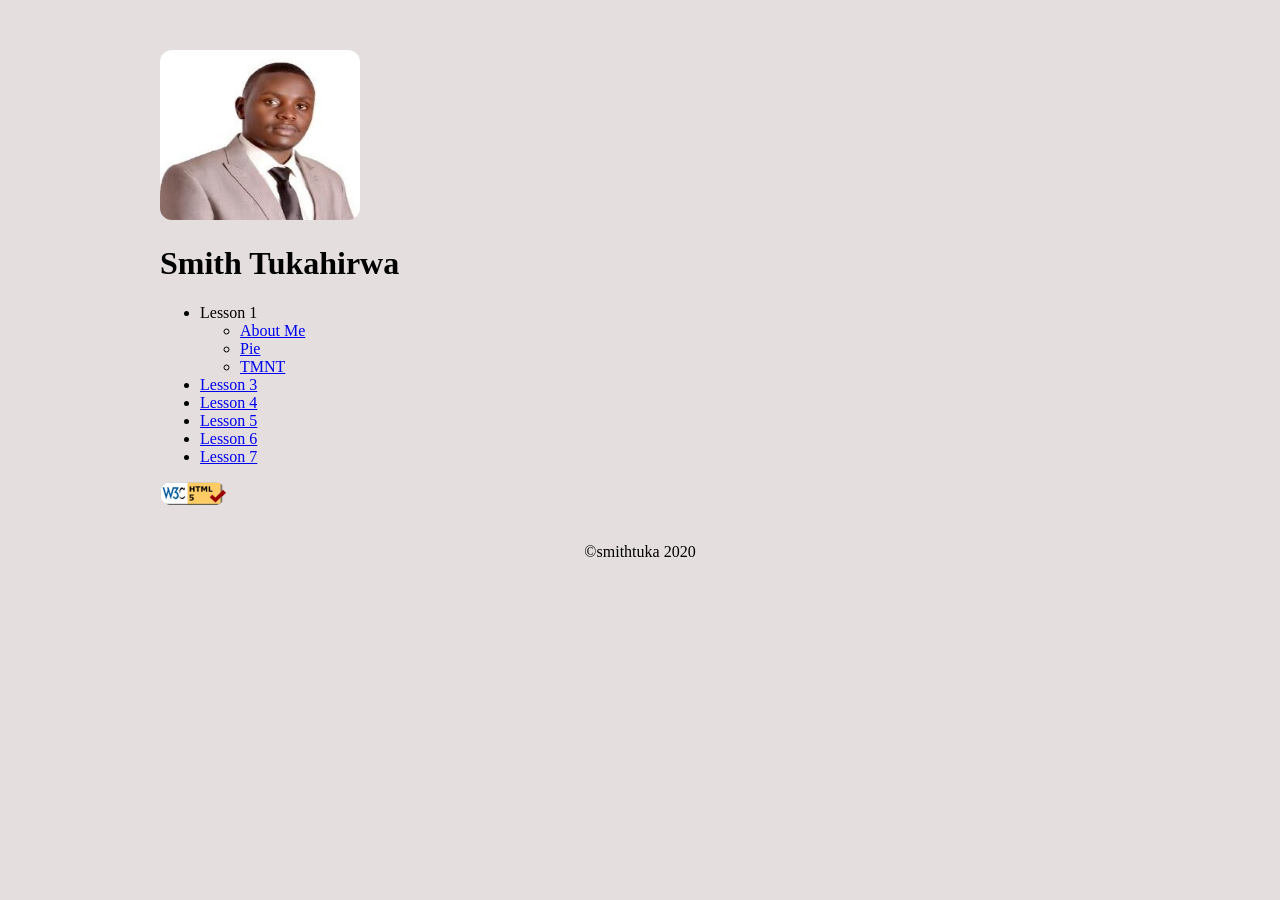
<file: Desktop/CS427/Assignments/wap/index.html>
<!DOCTYPE html>
<html lang="en"> 
    <head>
    
        <meta charset="utf-8" />
        <title>Home</title>
        <style>
            body{
                width: 75%;
                margin: auto;
                background: rgba(210, 200, 200, 0.6)
            }
            header{
                margin-top: 50px;
            }

            img{
                border-radius: 12px;
            }

            footer{
                text-align: center;
                font-family: Verdana, Geneva, Tahoma, "sans-serif";
            }

        </style>

    </head>
    <body>
        <header></header>
        <img src ="images/Smith.png" alt = "author - Smith" width = 200 height = 170 />
        <h1> Smith Tukahirwa</h1>
        <ul>
            <li> Lesson 1 
                        <ul>
                            <li> <a href="https://smithtuka.github.io/wap/ass2/aboutme.html">About Me</a> </li>
                            <li> <a href="https://smithtuka.github.io/wap/ass2/pie.html">Pie</a> </li>
                            <li> <a href="https://smithtuka.github.io/wap/ass3/tmnt.html">TMNT </a> </li>
                        </ul>
            </li>
    
            <li>  <a href="https://smithtuka.github.io/wap/ass3/tmnt.html">Lesson 3 </a> </li>

            <li>  <a href="https://smithtuka.github.io/wap/ass4/shop.html">Lesson 4</a> </li>
            <li> <a href="https://smithtuka.github.io/wap/ass5">Lesson 5</a> </li>
            <li> <a href="https://smithtuka.github.io/wap/ass6">Lesson 6</a> </li>
            <li> <a href="https://smithtuka.github.io/wap/ass7">Lesson 7</a> </li>

        </ul>

        <p> 
            <a href="https://validator.w3.org/check/referer"> 
            <img src="images/html5_validator.png" alt="Validate" /> 
            </a>
        </p>
        
        <br/>
     <footer> &copy;smithtuka 2020 </footer>
    </body>

</html>
</file>
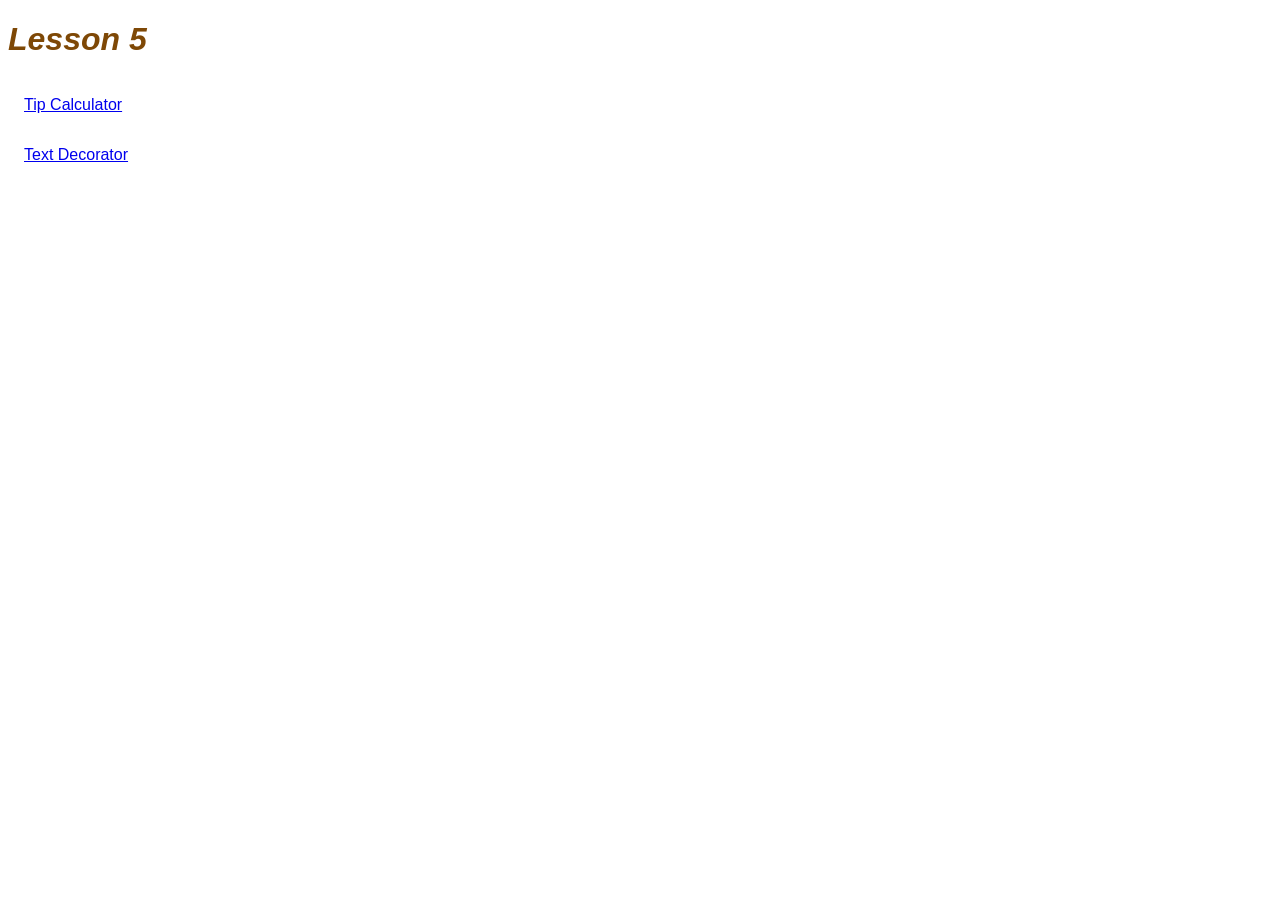
<file: Desktop/CS427/Assignments/wap/ass5/index.html>
<!DOCTYPE html>
<html><head>
		<title>Lesson 5</title>
		<link href="quick.css" type="text/css" rel="stylesheet">
		
	</head>

	<body>
        <div class ="container"></div>
		<h1>Lesson 5</h1>
		
		
			<p>
                <a href="calc.html" id="calc">Tip Calculator</a> 
                <a href="decoratemytext.html" id="decorator">Text Decorator</a> <br />
            </p>
		</div>

	
		
	

</body></html>
</file>
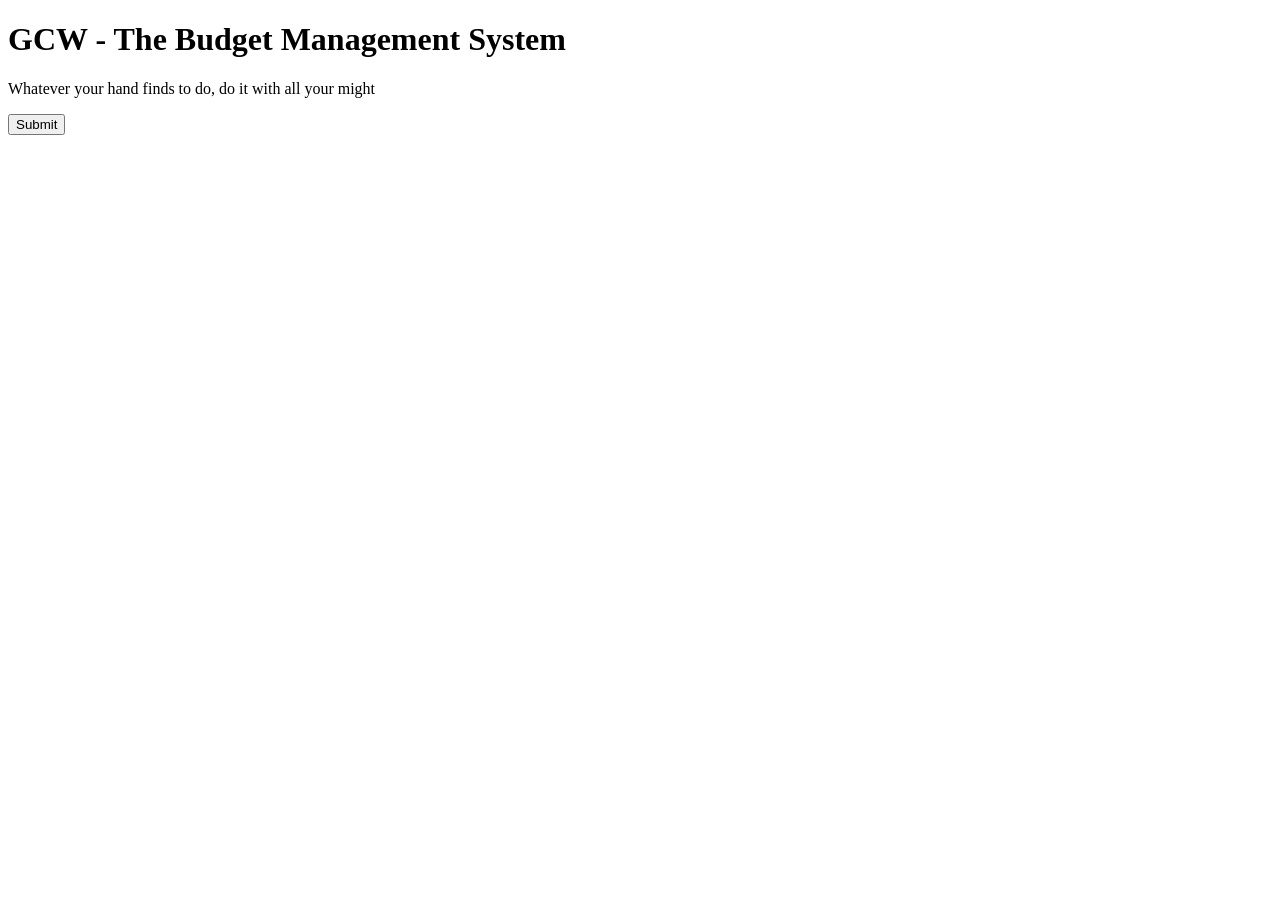
<file: Documents/Projects/req/src/main/resources/static/index.html>
<!Doctype html>
<html>

<head>
    <meta charset="utf-8">
    <title> BMS </title>
</head>
<body>
<h1> GCW - The Budget Management System </h1>

<p> Whatever your hand finds to do, do it with all your might </p>

<form action ="/addresses?page=1&size=1" method="get" >
    <input type="submit" value="Submit" />
</form>

</body>
</html>
</file>
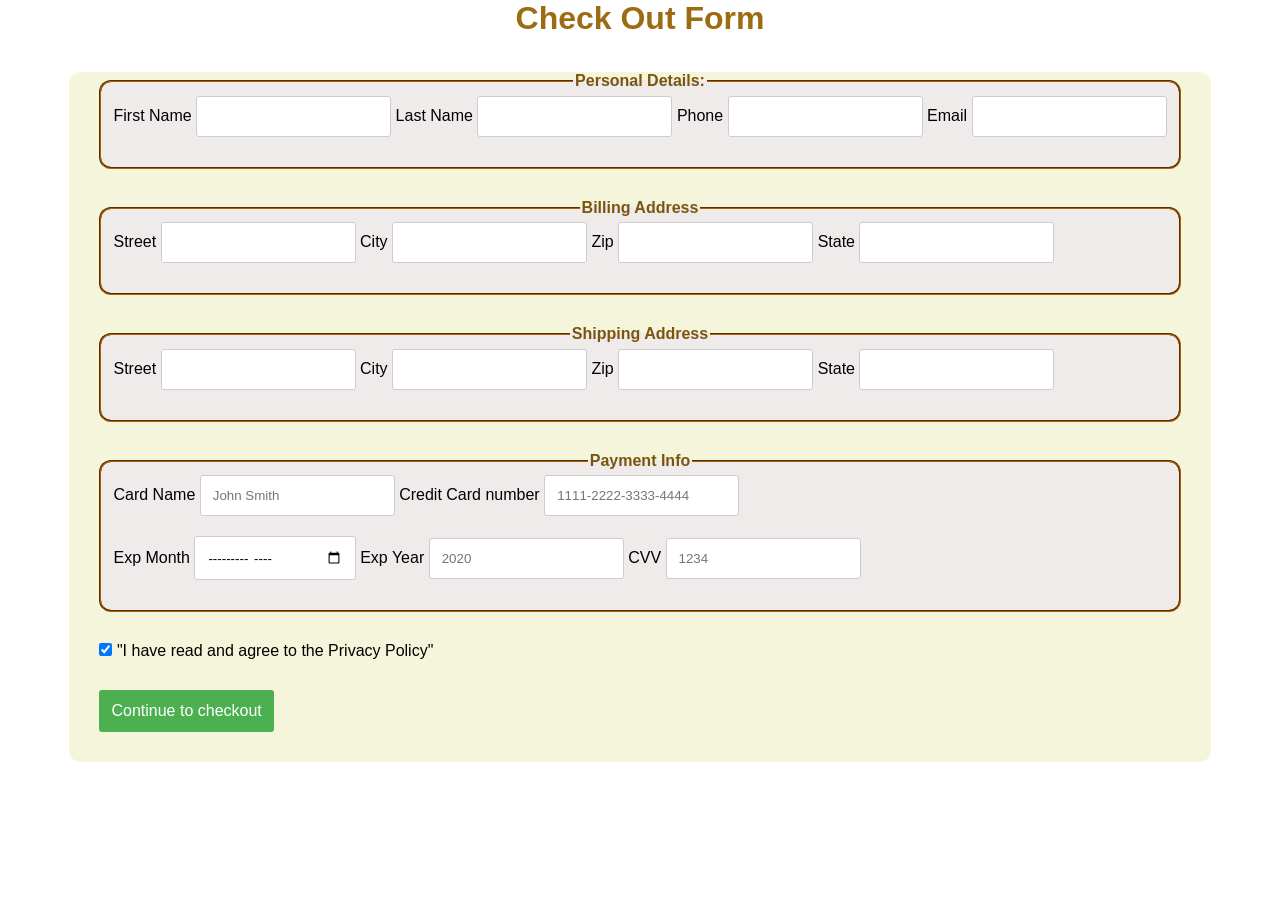
<file: Desktop/CS427/Assignments/wap/ass4/shop.html>
<!DOCTYPE html>
<html lang ="en">
  <head>
    <meta charset="utf-8">
    <title>User</title>

    <link href="cart.css" type="text/css"  rel="stylesheet" />
    
    <!-- Personal details
    Billing Address
    Shipping Address
    Payment Info
    Checkbox for agreement (and some agreement text). -->
   
  </head>
  
  <body>
      <header> <h1> Check Out Form </h1> </header>
      <div class= "container">
          <form method="POST" validate >
              <fieldset class="pdetails">
                  <legend> Personal Details:</legend>
                  <label for="fName"> First Name</label>
                  <input type="text" name="fName" id ="fName" required/>
                  <label for="lName"> Last Name</label>
                  <input type="text" name="lName" id ="lName" />
                  <label>Phone <input type="tel" name="mobile" /></label>
                  <label for="mail"> Email</label>
                  <input type="email" name="mail" id ="mail" required/>
              </fieldset>

              <fieldset class ="address">
                  <legend>Billing Address</legend>
                  <label>Street <input type ="text" name="street" /> </label>
                  <label>City <input type ="text" name="city" /> </label>
                  <label>Zip <input type ="text" name="zip" /> </label>
                  <label>State <input type ="text" name="state" /> </label>
              </fieldset>

              <fieldset class="shipping">
                <legend>Shipping Address</legend>
                <label>Street <input type ="text" name="s_street" /> </label>
                <label>City <input type ="text" name="s_city" /> </label>
                <label>Zip <input type ="text" name="s_zip" /> </label>
                <label>State <input type ="text" name="s_state" /> </label>      
              </fieldset>

              <fieldset class="payment">
                  <legend>Payment Info</legend>

                  <label for="cname">Card Name</label>
                  <input type="text" id="cname" name="cardname" placeholder="John Smith">
                  <label>Credit Card number
                  <input type="text" id="ccnum" name="cardnumber" placeholder="1111-2222-3333-4444"> </label> <br />
                  <label for="expmonth">Exp Month</label>
                  <input type="month" id="expmonth" name="expmonth" placeholder="September">
                  
                  <div class="row">
                      <label for="expyear">Exp Year</label>
                      <input type="text" id="expyear" name="expyear" placeholder="2020">
                      <label for="cvv">CVV</label>
                      <input type="text" id="cvv" name="cvv" placeholder="1234" />
                 </div>
              </fieldset>
              
              <div class="agree">
                <!-- <pre>
                &quot;I have read and agree to the Privacy Policy&quot;
                </pre> -->
                <input type="checkbox" checked="checked" name="agree" id="cbox"> &quot;I have read and agree to the Privacy Policy&quot;
              
            </div>
              
              <input type="submit" value="Continue to checkout" class="btn">
            

          </form>
      </div>
  </body>
</html>
</file>
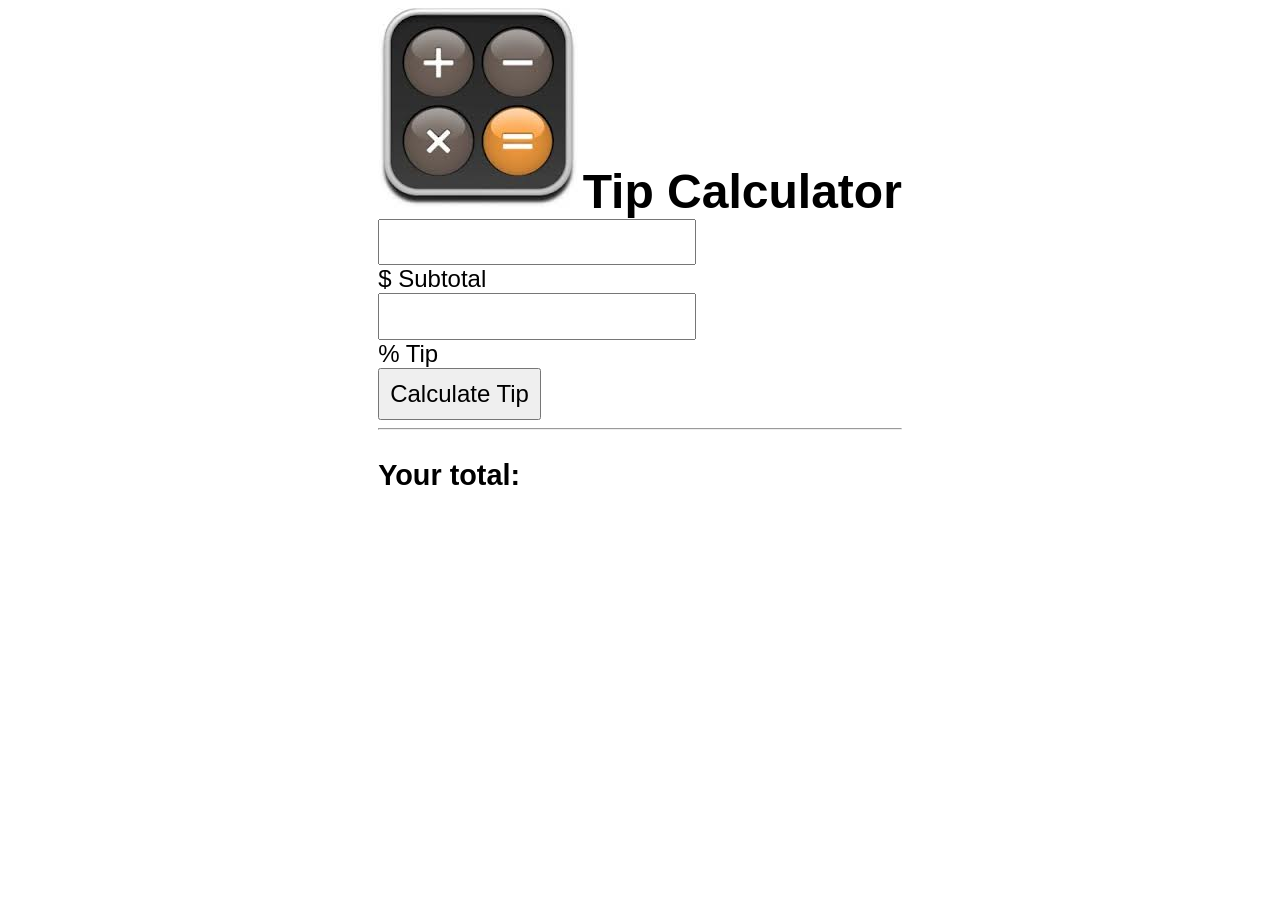
<file: Desktop/CS427/Assignments/wap/ass5/calc.html>
<!DOCTYPE html>
<html lang ="en">
  <head>
    <meta charset="utf-8">
    <title>Calculator</title>
    <meta name="viewport" content="width=device-width,initial-scale=1,maximum-scale=1,user-scalable=no" />
    <link type="text/css" href="calc.css" rel="stylesheet" />
     <script type="text/javascript" src="calc.js" > </script> 
  </head>
  
  <body>
    <div class = "container">

        <!-- <form method="POST" vaidate> -->
          <img src="calc.jpg" alt="calc" />
          <h1>Tip Calculator</h1>
         
          <label><input type ="text" name="amount" id="amount" required /> $ Subtotal </label>
          <label><input type ="number" name="tip" id="tip" required /> % Tip </label>
          <button name="btn" id="btn" onclick="calc()"> Calculate Tip</button>

        <!-- </form> -->

        <hr />
        <p> Your total: <br/ >
         <span id="total"> </span>
        </p>

      </div>
  </body>
</html>
</file>
<file: Desktop/CS427/Assignments/wap/ass5/quick.css>
.container{
    justify-content: center;
    align-items: center;
    width: 50%;
    /* margin-left: 150px;
    margin-top: 15px; */
    text-align: center; 
    font-family: Arial, Helvetica, sans-serif; 

}

h1{
    font-style: italic;
    font-weight: bold;
    color: rgb(126, 72, 6);
    font-family: Arial, Helvetica, sans-serif; 
}

a{

    display: block;
    padding: 1em;
    font-family: Arial, Helvetica, sans-serif; 

}
</file>
<file: Desktop/CS427/Assignments/wap/ass4/cart.css>
@media screen and (min-width: 600px){
    *{
        justify-content: center;
        align-items: center;
        margin: 0 auto;
        font-family: Verdana, Tahoma, sans-serif;
        /* background-color: azure; */
    }
    .container{
        margin: 5%, 15%;
        max-width: fit-content;
        background-color: rgb(245, 245, 220);
        border-radius: 12px;
    }
    h1{
        text-align: center;
        color:rgb(156, 108, 19);
        padding-bottom: 5px;
        
    }
    legend{
        margin: 0 auto;
        font-weight: bold;
        color:rgb(122, 85, 14);
    }
    fieldset{
        margin: 30px;
        border-radius: 12px;
        border-color: rgb(170, 96, 5);
        background-color: rgb(240, 235, 235);
        /* glyph-orientation-vertical: auto; */
        /* display: inline-flex; */
        text-align: left;
        overflow: auto;
    }
  
    .row{
        display:inline;
        text-align:center;
    }
    .btn{
        background-color: #4CAF50;
        color: white;
        padding: 12px;
        margin: 30px;
        border: none;
        max-width: fit-content;
        border-radius: 3px;
        /* cursor: pointer; */
        font-size: 1em;
    }
    .btn:hover {
        background-color: #45a049;
      }
 
   input[type=text], input[type=email] , input[type=tel], input[type=month]{
        max-width: fit-content;
        margin-bottom: 20px;
        padding: 12px;
        border: 1px solid #ccc;
        border-radius: 3px;
      }

    .agree [type=checkbox]{
          margin-left: 30px;
      }

}

/* @media screen and (max-width: 600px){
    *{
        justify-content: center;
        align-items: center;
        margin: auto;
        margin: 80%;
        background-color: azure;
        font-family: Verdana, Geneva, Tahoma, sans-serif;
    }

    .pdetails label[type="text"]{
        display: block;
    }
} */
</file>
<file: Desktop/CS427/Assignments/wap/ass5/calc.css>
.container{
    justify-content: center;
    align-items: center;
    margin: 20% auto;
    margin-top: auto;
    max-width: fit-content;
    overflow: auto;
    font-family: Arial, Helvetica, sans-serif;
    font-size: 1em;

}
img{
/* float: left; */
display:inline-block;
}
h1{
    display: inline;
    /* clear:both; */
    font-size: 3em;
}
#total{
    font-weight: bold;
    color: rgb(11, 105, 11);
}

#btn{
    display:block;
    max-width: fit-content;
    padding: 10px;
    font-size: 1.5em;
}
p{
    font-weight: bold;
    font-size: 1.8em;
}
input[type=text], input[type=number]{
    display: block;
    padding: 0.3em;
    font-size: 1em;
    
}
label, #total{
    font-size: 1.5em;
}
</file>
